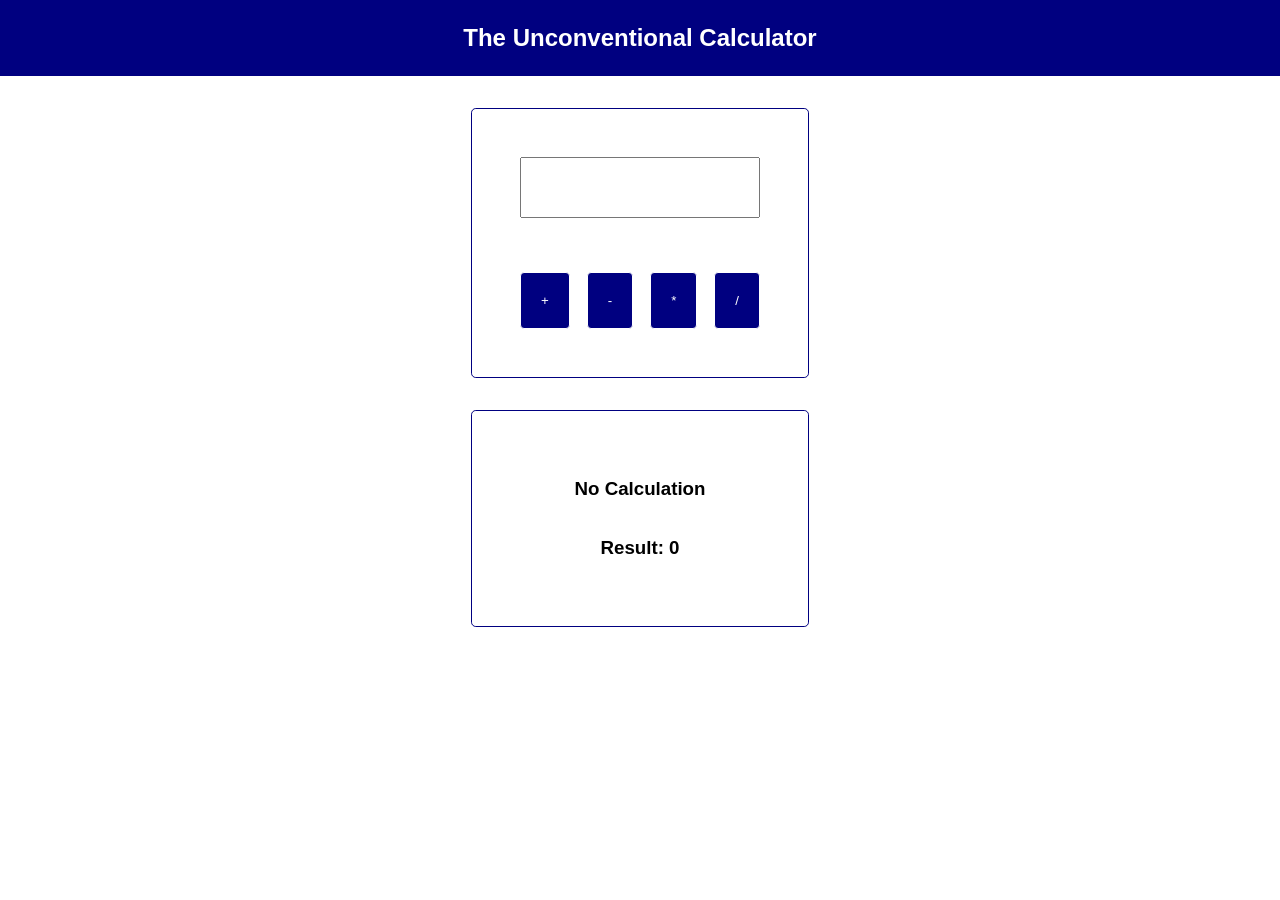
<file: Project1/index.html>
<html>

<head>
    <title>Project 1</title>
    <link rel="stylesheet" href="./index.css">
    <script src='./scripts/vendor.js' defer></script>
    <script src='./scripts/app.js' defer></script>
</head>

<body>
    <h2 class="title">The Unconventional Calculator</h2>
    <div class="cont">
        <div><input id="input-number" type="number"></input></div>
        <div class="btns">
            <button id="btn-add" class="btn">+</button>
            <button id="btn-subtract" class="btn">-</button>
            <button id="btn-multiply" class="btn">*</button>
            <button id="btn-divide" class="btn">/</button>
        </div>
    </div>
    <div class="cont">
        <h3 id="current-calculation">No Calculation</h3>
        <h3>Result: <span id="current-result">0</span></h3>
    </div>
</body>

</html>
</file>
<file: Project1/index.css>
body{
    padding: 0;
    margin: 0;
    font-family: sans-serif;
    display: flex;
    flex-direction: column;
    align-items: center;
    
}

.title{
    width: 100%;
    padding: 1em;
    background-color: navy;
    color: white;
    text-align: center;
    margin: 0;
}

.cont{
    padding: 3em;
    border: 1px solid navy;
    margin-top: 2em;
    width: 15em;
    display: flex;
    flex-direction: column;
    align-items: center;
    border-radius: .3em;

}

input{
    margin-bottom: 3em;
    padding: 1em;
    font-size: large;
    width: 100%;
}

.btns{
    display: flex;
    justify-content: space-between;
    width: 100%;
}

.btn{
    background-color: navy;
    padding: 1.5em;
    color: white;
    border-radius: .3em;
    border: 1px solid white;
    cursor: pointer;
}

.btn:hover{
    background-color: white;
    color: navy;
    border: 1px solid navy;

}
</file>
